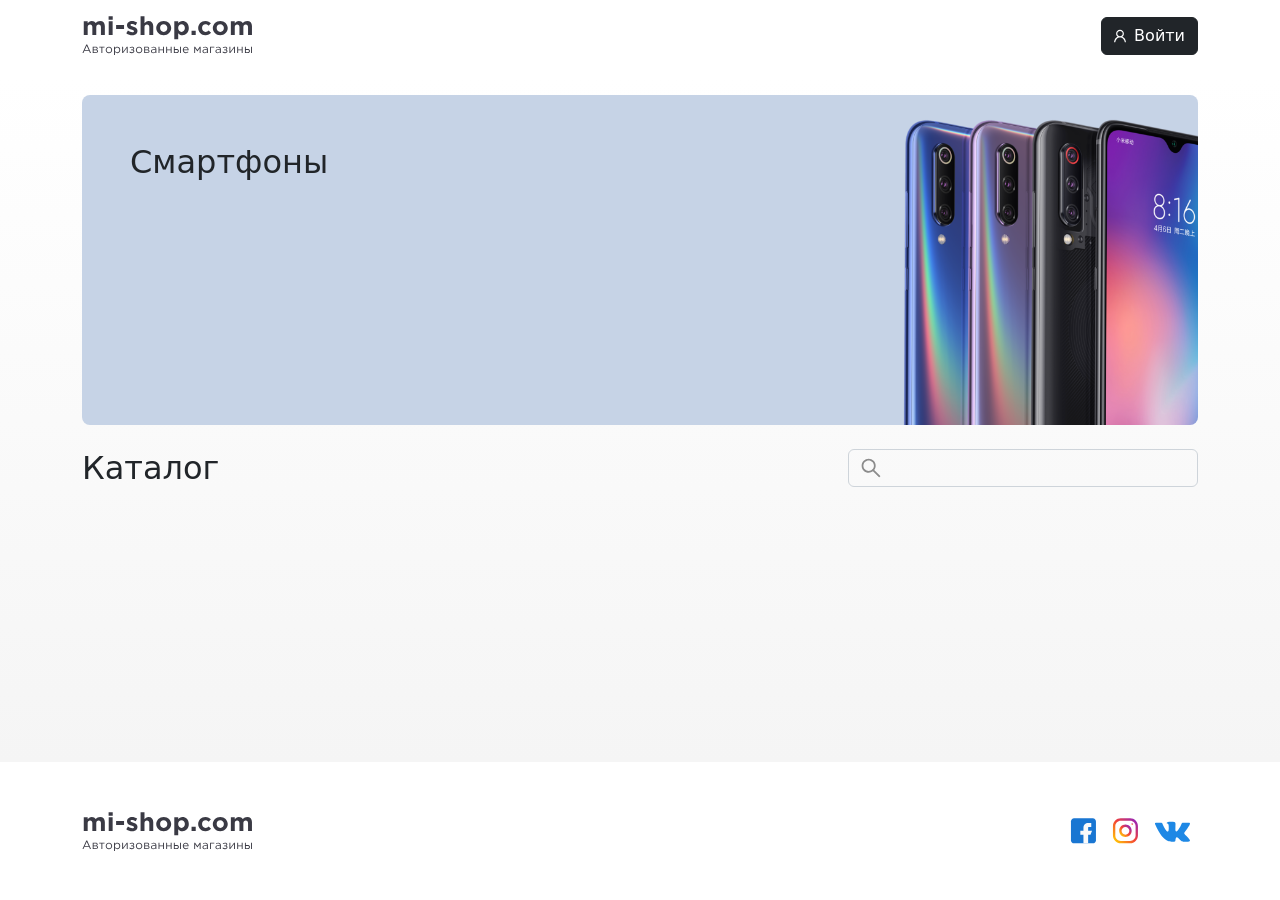
<file: index.html>
<!DOCTYPE html>
<html lang="en">

<head>
    <meta charset="UTF-8">
    <meta http-equiv="X-UA-Compatible" content="IE=edge">
    <meta name="viewport" content="width=device-width, initial-scale=1.0">
    <link rel="stylesheet" href="/css/bootstrap.min.css">
    <link rel="stylesheet" href="/css/reset-bootstrap.css">
    <link rel="stylesheet" href="/css/style.css">
    <script type="module" src="./js/main.js" defer></script>
    <title>Mi Shop</title>
</head>

<body>
    <div class="page-wrapper">
        <header class="pt-3 pb-3">
            <div class="container">
                <div class="row">
                    <div class="col d-flex align-items-center justify-content-start">
                        <a href="/">
                            <img src="/images/icon/mi-logo-text.svg" alt="logo">
                        </a>
                    </div>
                    <div class="col d-flex align-items-center justify-content-end">
                        <button type="button" class="btn btn-primary btn-dark ms-2" id="open-auth-btn">
                            <div class="d-flex align-items-center">
                                <img class="pe-2" src="/images/icon/user.svg" alt="login">
                                Войти
                            </div>
                        </button>

                        <button type="button" class="btn btn-outline-dark ms-2 d-none" id="open-cart-btn">
                            <div class="d-flex align-items-center">
                                <img class="pe-2" src="/images/icon/shopping-cart.svg" alt="login">
                                Корзина
                            </div>
                        </button>

                        <button type="button" class="btn btn-primary btn-dark ms-2 d-none" id="logout-btn">
                            <div class="d-flex align-items-center">
                                Выйти
                            </div>
                        </button>
                    </div>
                </div>
            </div>
        </header>

        <main>
            <section class="mt-4 mb-4">
                <div class="container">
                    <div class="row">
                        <div class="col">
                            <div class="banners">
                                <div class="banner-wrapper">
                                    <div class="banner rounded-3 p-3 p-sm-5 phone-banner">
                                        <h2>Смартфоны</h2>
                                    </div>
                                    <!-- <div class="banner rounded-3 p-3 p-sm-5 accessory-banner">
                                    <h2>Аксессуары</h2>
                                </div>
                                <div class="banner rounded-3 p-3 p-sm-5 smart-banner">
                                    <h2>Умные устройства</h2>
                                </div> -->
                                </div>
                            </div>
                        </div>
                    </div>
                </div>
            </section>

            <section class="pb-5">
                <div class="container">
                    <div class="row mb-4">
                        <div class="col col-12 col-md-6 d-flex align-items-center mb-3 mb-md-0">
                            <h2>Каталог</h2>
                        </div>
                        <div
                            class="col col-12 col-md-6 d-flex align-items-center justify-content-start justify-content-md-end">
                            <input class="catalog-search form-control form-control-md" type="text">
                        </div>
                    </div>

                    <div class="row" id="categories-container">
                        <!-- !  categoriesFunction -->
                    </div>
                </div>
            </section>
        </main>

        <footer class="pb-5 pt-5">
            <div class="container">
                <div class="row">
                    <div class="col d-flex align-items-center justify-content-start">
                        <a href="/">
                            <img src="/images/icon/mi-logo-text.svg" alt="logo">
                        </a>
                    </div>
                    <div class="col d-flex align-items-center justify-content-end">
                        <ul class="social-links d-flex align-items-center p-0 m-0">
                            <li class="d-flex align-items-center justify-content-center">
                                <a href="#" class="p-2">
                                    <img src="/images/social/fb.svg" alt="fb">
                                </a>
                            </li>
                            <li class="d-flex align-items-center justify-content-center">
                                <a href="#" class="p-2">
                                    <img src="/images/social/instagram.svg" alt="instagram">
                                </a>
                            </li>
                            <li class="d-flex align-items-center justify-content-center">
                                <a href="#" class="p-2">
                                    <img src="/images/social/vk.svg" alt="vk">
                                </a>
                            </li>
                        </ul>
                    </div>
                </div>
            </div>
        </footer>
    </div>

    <!-- For open -->
    <!-- class="modal fade show" style="display: block;" -->
    <!-- <div class="modal-backdrop fade show"></div> -->
    <!-- <body style="overflow: hidden; padding-right: 0px;"> -->
    <div class="modal fade" id="auth-modal">
        <div class="modal-dialog modal-dialog-centered modal-sm">
            <div class="modal-content">
                <div class="modal-header">
                    <h5 class="modal-title" id="exampleModalLabel">Вход</h5>
                    <button type="button" class="btn-close close-btn" data-bs-dismiss="modal" aria-label="Close"></button>
                </div>
                <div class="modal-body">
                    <form action="#">
                        <label for="login-control" class="col-form-label">Логин:</label>
                        <input class="form-control mb-3" type="text" id="login-control">
                        <label for="password-control" class="col-form-label">Пароль:</label>
                        <input class="form-control mb-3" type="text" id="password-control">
                    </form>
                </div>
                <div class="modal-footer">
                    <button type="button" class="btn btn-outline-dark close-btn" data-bs-dismiss="modal">Отмена</button>
                    <button type="button" class="btn btn-dark login-btn">Войти</button>
                </div>
            </div>
        </div>
    </div>

    <div class="modal fade" id="cart-modal">
        <div class="modal-dialog modal-lg">
            <div class="modal-content">
                <div class="modal-header">
                    <h5 class="modal-title" id="exampleModalLabel">Корзина</h5>
                    <button type="button" class="btn-close close-btn" data-bs-dismiss="modal" aria-label="Close"></button>
                </div>
                <div class="modal-body cart-modal-body">
                    <div class="container-fluid" id="cart-container">

                        <!-- ! cart func -->
                        

                    </div>
                </div>
                <div class="modal-footer">
                    <div class="badge bg-dark cart-totlal-price__wrapper">
                        <h4 id="cart-totlal-price">1200 ₽</h4>
                    </div>
                    <button type="button" class="btn btn-dark">Оформить заказ</button>
                    <button type="button" class="btn btn-outline-dark me-2 close-btn" data-bs-dismiss="modal">Отмена</button>
                </div>
            </div>
        </div>
    </div>
</body>

</html>
</file>
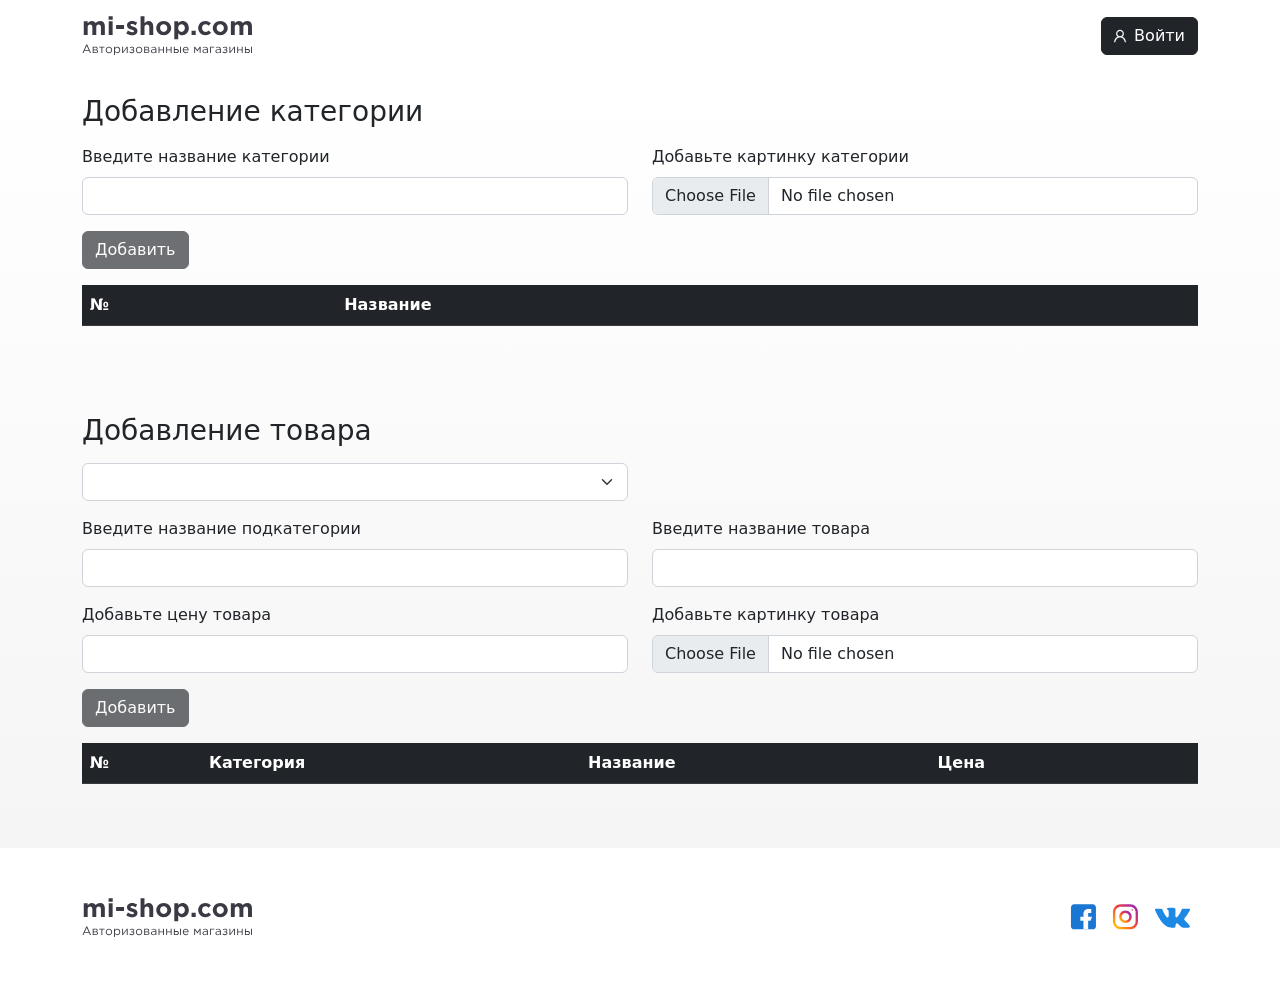
<file: admin.html>
<!DOCTYPE html>
<html lang="en">

<head>
    <meta charset="UTF-8">
    <meta http-equiv="X-UA-Compatible" content="IE=edge">
    <meta name="viewport" content="width=device-width, initial-scale=1.0">
    <link rel="stylesheet" href="/css/bootstrap.min.css">
    <link rel="stylesheet" href="/css/reset-bootstrap.css">
    <link rel="stylesheet" href="/css/style.css">
    <script type="module" src="./js/admin.js" defer></script>
    <title>Mi Shop Admin</title>
</head>

<body>
    <div class="page-wrapper">
        <header class="pt-3 pb-3">
            <div class="container">
                <div class="row">
                    <div class="col d-flex align-items-center justify-content-start">
                        <a href="/">
                            <img src="/images/icon/mi-logo-text.svg" alt="logo">
                        </a>
                    </div>
                    <div class="col d-flex align-items-center justify-content-end">
                        <button type="button" class="btn btn-primary btn-dark ms-2" id="open-auth-btn">
                            <div class="d-flex align-items-center">
                                <img class="pe-2" src="/images/icon/user.svg" alt="login">
                                Войти
                            </div>
                        </button>

                        <button type="button" class="btn btn-outline-dark ms-2 d-none" id="open-cart-btn">
                            <div class="d-flex align-items-center">
                                <img class="pe-2" src="/images/icon/shopping-cart.svg" alt="login">
                                Корзина
                            </div>
                        </button>

                        <button type="button" class="btn btn-primary btn-dark ms-2 d-none" id="logout-btn">
                            <div class="d-flex align-items-center">
                                Выйти
                            </div>
                        </button>
                    </div>
                </div>
            </div>
        </header>

        <main>
            <section class="pb-5 mt-4">
                <div class="container">
                    <div class="row mb-3">
                        <div class="col">
                            <h3>Добавление категории</h3>
                        </div>
                    </div>
                    <div class="row mb-3">
                        <div class="col col-12 col-md-6">
                            <div class="mb-3">
                                <label for="category-name" class="form-label">Введите название категории</label>
                                <input type="text" class="form-control" id="category-name">
                            </div>
                        </div>

                        <div class="col col-12 col-md-6">
                            <div class="mb-3">
                                <label for="category-image" class="form-label">Добавьте картинку категории</label>
                                <input class="form-control" type="file" id="category-image">
                            </div>
                        </div>

                        <div class="col col-12">
                            <button type="button" class="btn btn-dark" id="category-add-btn">Добавить</button>
                        </div>
                    </div>

                    <div class="row">
                        <div class="col table-responsive-sm">
                            <table class="table table-dark table-striped" id="category-table">
                                <caption style="display: none;" class="text-center">Нет данных</caption>
                                <thead>
                                    <tr>
                                        <th scope="col">№</th>
                                        <th scope="col">Название</th>
                                        <th scope="col"></th>
                                    </tr>
                                </thead>
                                <tbody id="category-container">
                                    
                                </tbody>
                            </table>
                        </div>
                    </div>
                </div>
            </section>

            <section class="pb-5 mt-4">
                <div class="container">
                    <div class="row mb-3">
                        <div class="col">
                            <h3>Добавление товара</h3>
                        </div>
                    </div>
                    
                    <div class="row mb-3">
                        <div class="col col-12 col-md-6">
                            <select class="form-select" id="product-category">
                                <!-- ! add_category.render -->
                            </select>
                        </div>
                    </div>

                    <div class="row mb-3">
                        <div class="col col-12 col-md-6">
                            <div class="mb-3">
                                <label for="category-name" class="form-label">Введите название подкатегории</label>
                                <input type="text" class="form-control" id="product-title">
                            </div>
                        </div>

                        <div class="col col-12 col-md-6">
                            <div class="mb-3">
                                <label for="category-name" class="form-label">Введите название товара</label>
                                <input type="text" class="form-control" id="product-name">
                            </div>
                        </div>

                        <div class="col col-12 col-md-6">
                            <div class="mb-3">
                                <label for="category-sysname" class="form-label">Добавьте цену товара</label>
                                <input type="number" class="form-control" id="product-price">
                            </div>
                        </div>

                        <div class="col col-12 col-md-6">
                            <div class="mb-3">
                                <label for="category-image" class="form-label">Добавьте картинку товара</label>
                                <input class="form-control" type="file" id="product-image">
                            </div>
                        </div>

                        <div class="col col-12">
                            <button type="button" class="btn btn-dark" id="product-add">Добавить</button>
                        </div>
                    </div>

                    <div class="row">
                        <div class="col">
                            <table class="table table-dark table-striped">
                                <caption style="display: none;" class="text-center">Нет данных</caption>
                                <thead>
                                    <tr>
                                        <th scope="col">№</th>
                                        <th scope="col">Категория</th>
                                        <th scope="col">Название</th>
                                        <th scope="col">Цена</th>
                                        <th></th>
                                    </tr>
                                </thead>
                                <tbody  id="goods-table">
                                    <!-- ! add_product.render() -->
                                </tbody>
                            </table>
                        </div>
                    </div>
                </div>
            </section>
        </main>

        <footer class="pb-5 pt-5">
            <div class="container">
                <div class="row">
                    <div class="col d-flex align-items-center justify-content-start">
                        <a href="/">
                            <img src="/images/icon/mi-logo-text.svg" alt="logo">
                        </a>
                    </div>
                    <div class="col d-flex align-items-center justify-content-end">
                        <ul class="social-links d-flex align-items-center p-0 m-0">
                            <li class="d-flex align-items-center justify-content-center">
                                <a href="#" class="p-2">
                                    <img src="/images/social/fb.svg" alt="fb">
                                </a>
                            </li>
                            <li class="d-flex align-items-center justify-content-center">
                                <a href="#" class="p-2">
                                    <img src="/images/social/instagram.svg" alt="instagram">
                                </a>
                            </li>
                            <li class="d-flex align-items-center justify-content-center">
                                <a href="#" class="p-2">
                                    <img src="/images/social/vk.svg" alt="vk">
                                </a>
                            </li>
                        </ul>
                    </div>
                </div>
            </div>
        </footer>
    </div>
</body>

</html>
</file>
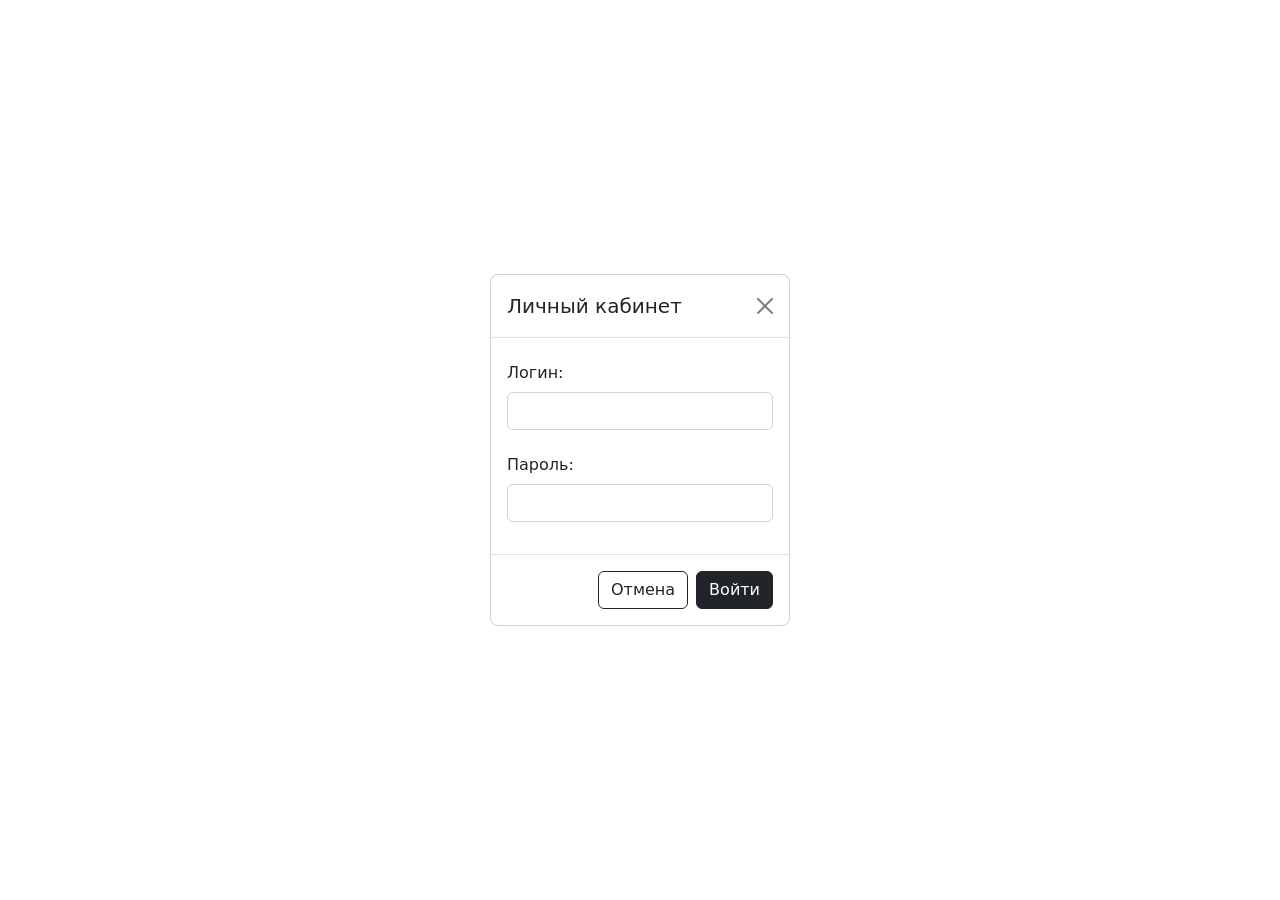
<file: auth.html>
<!DOCTYPE html>
<html lang="en">
<head>
    <meta charset="UTF-8">
    <meta http-equiv="X-UA-Compatible" content="IE=edge">
    <meta name="viewport" content="width=device-width, initial-scale=1.0">
    <link rel="stylesheet" href="/css/bootstrap.min.css">
    <link rel="stylesheet" href="/css/reset-bootstrap.css">
    <link rel="stylesheet" href="/css/style.css">
    <title>Mi Shop Auth</title>
</head>
<body>
    <div class="modal fade show" id="auth-modal" style="display: block;">
        <div class="modal-dialog modal-dialog-centered modal-sm">
            <div class="modal-content">
                <div class="modal-header">
                    <h5 class="modal-title" id="exampleModalLabel">Личный кабинет</h5>
                    <button type="button" class="btn-close" data-bs-dismiss="modal" aria-label="Close"></button>
                </div>
                <div class="modal-body">
                    <form action="#">
                        <label for="login-control" class="col-form-label">Логин:</label>
                        <input class="form-control mb-3" type="text" id="login-control">
                        <label for="password-control" class="col-form-label">Пароль:</label>
                        <input class="form-control mb-3" type="text" id="password-control">
                    </form>
                </div>
                <div class="modal-footer">
                    <button type="button" class="btn btn-outline-dark" data-bs-dismiss="modal">Отмена</button>
                    <button type="button" class="btn btn-dark">Войти</button>
                </div>
            </div>
        </div>
    </div>
</body>
</html>
</file>
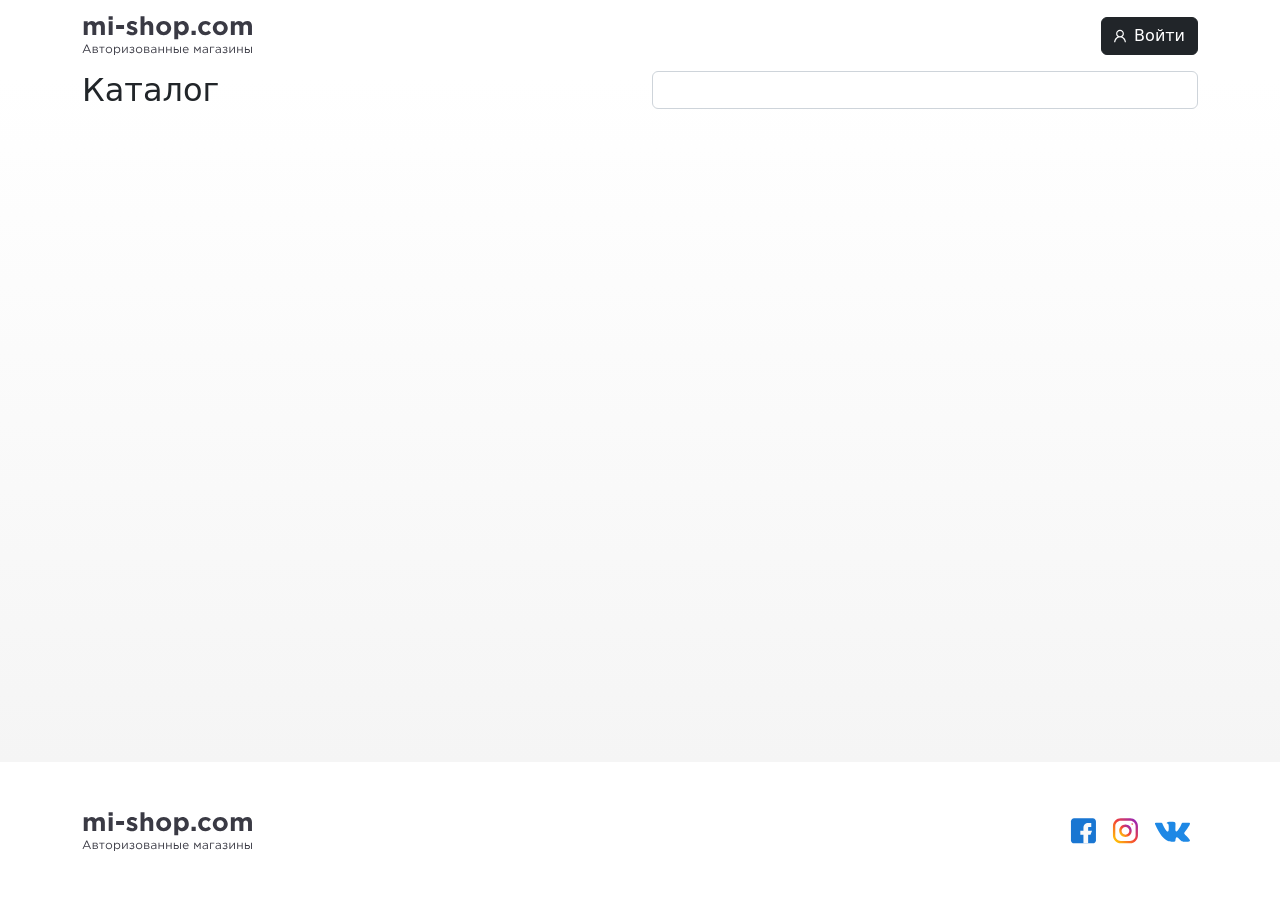
<file: catalog.html>
<!DOCTYPE html>
<html lang="en">

<head>
    <meta charset="UTF-8">
    <meta http-equiv="X-UA-Compatible" content="IE=edge">
    <meta name="viewport" content="width=device-width, initial-scale=1.0">
    <link rel="stylesheet" href="/css/bootstrap.min.css">
    <link rel="stylesheet" href="/css/reset-bootstrap.css">
    <link rel="stylesheet" href="/css/style.css">
    <script type="module" src="./js/catalog.js" defer></script>
    <title>Mi Shop</title>
</head>

<body>
    <div class="page-wrapper">
        <header class="pt-3 pb-3">
            <div class="container">
                <div class="row">
                    <div class="col d-flex align-items-center justify-content-start">
                        <a href="/">
                            <img src="/images/icon/mi-logo-text.svg" alt="logo">
                        </a>
                    </div>
                    <div class="col d-flex align-items-center justify-content-end">
                        <button type="button" class="btn btn-primary btn-dark ms-2" id="open-auth-btn">
                            <div class="d-flex align-items-center">
                                <img class="pe-2" src="/images/icon/user.svg" alt="login">
                                Войти
                            </div>
                        </button>

                        <button type="button" class="btn btn-outline-dark ms-2 d-none" id="open-cart-btn">
                            <div class="d-flex align-items-center">
                                <img class="pe-2" src="/images/icon/shopping-cart.svg" alt="login">
                                Корзина
                            </div>
                        </button>

                        <button type="button" class="btn btn-primary btn-dark ms-2 d-none" id="logout-btn">
                            <div class="d-flex align-items-center">
                                Выйти
                            </div>
                        </button>
                    </div>
                </div>
            </div>
        </header>

        <main>
            <section class="pb-5">
                <div class="container">
                    <div class="row mb-4">
                        <div class="col col-12 col-md-6 d-flex align-items-center mb-3 mb-md-0">
                            <h2>Каталог</h2>
                        </div>
                        <div
                            class="col col-12 col-md-6 d-flex align-items-center justify-content-start justify-content-md-end">
                            <input class="product-search form-control form-control-md" type="text">
                        </div>
                    </div>

                    <div class="row" id="products-container">
                        <!-- ! products.js -->
                    </div>
                </div>
            </section>
        </main>

        <footer class="pb-5 pt-5">
            <div class="container">
                <div class="row">
                    <div class="col d-flex align-items-center justify-content-start">
                        <a href="/">
                            <img src="/images/icon/mi-logo-text.svg" alt="logo">
                        </a>
                    </div>
                    <div class="col d-flex align-items-center justify-content-end">
                        <ul class="social-links d-flex align-items-center p-0 m-0">
                            <li class="d-flex align-items-center justify-content-center">
                                <a href="#" class="p-2">
                                    <img src="/images/social/fb.svg" alt="fb">
                                </a>
                            </li>
                            <li class="d-flex align-items-center justify-content-center">
                                <a href="#" class="p-2">
                                    <img src="/images/social/instagram.svg" alt="instagram">
                                </a>
                            </li>
                            <li class="d-flex align-items-center justify-content-center">
                                <a href="#" class="p-2">
                                    <img src="/images/social/vk.svg" alt="vk">
                                </a>
                            </li>
                        </ul>
                    </div>
                </div>
            </div>
        </footer>
    </div>

    <!-- For open -->
    <!-- class="modal fade show" style="display: block;" -->
    <!-- <div class="modal-backdrop fade show"></div> -->
    <!-- <body style="overflow: hidden; padding-right: 0px;"> -->
    <div class="modal fade" id="auth-modal">
        <div class="modal-dialog modal-dialog-centered modal-sm">
            <div class="modal-content">
                <div class="modal-header">
                    <h5 class="modal-title" id="exampleModalLabel">Вход</h5>
                    <button type="button" class="btn-close close-btn" data-bs-dismiss="modal" aria-label="Close"></button>
                </div>
                <div class="modal-body">
                    <form action="#">
                        <label for="login-control" class="col-form-label">Логин:</label>
                        <input class="form-control mb-3" type="text" id="login-control">
                        <label for="password-control" class="col-form-label">Пароль:</label>
                        <input class="form-control mb-3" type="text" id="password-control">
                    </form>
                </div>
                <div class="modal-footer">
                    <button type="button" class="btn btn-outline-dark close-btn" data-bs-dismiss="modal">Отмена</button>
                    <button type="button" class="btn btn-dark login-btn">Войти</button>
                </div>
            </div>
        </div>
    </div>

    <div class="modal fade" id="cart-modal">
        <div class="modal-dialog modal-lg">
            <div class="modal-content">
                <div class="modal-header">
                    <h5 class="modal-title" id="exampleModalLabel">Корзина</h5>
                    <button type="button" class="btn-close close-btn" data-bs-dismiss="modal" aria-label="Close"></button>
                </div>
                <div class="modal-body cart-modal-body">
                    <div class="container-fluid" id="cart-container">

                        
                    </div>
                </div>
                <div class="modal-footer">
                    <div class="badge bg-dark cart-totlal-price__wrapper">
                        <h4 id="cart-totlal-price">1200 ₽</h4>
                    </div>
                    <button type="button" class="btn btn-dark">Оформить заказ</button>
                    <button type="button" class="btn btn-outline-dark me-2 close-btn" data-bs-dismiss="modal">Отмена</button>
                </div>
            </div>
        </div>
    </div>
</body>

</html>
</file>
<file: css/style.css>
* {
    margin: 0;
    padding: 0;
}

html,
body {
    height: 100%;
}

.page-wrapper {
    display: flex;
    flex-direction: column;
    height: 100%;
}

main {
    flex: 1 0 auto;
}

footer {
    flex: 0 0 auto;
}

main {
    background: linear-gradient(180deg, rgba(245, 245, 245, 0) 1.04%, #f5f5f5 100%);
}

.banner {
    min-height: 330px;
}

.banner * {
    padding-right: 50%;
}

.phone-banner {
    background: #c6d3e6 url(../images/promo/phone.png) no-repeat top 0px right -190px / 630px;
}

.accessory-banner {
    background: #e6c6d1 url(../images/promo/accessory.png) no-repeat top 60px right 0px / 300px;
}

.smart-banner {
    background: #e2c6e6 url(../images/promo/smart.png) no-repeat top 19px right 0px / 300px;
}

.catalog-search {
    max-width: 350px;
    background: url(../images/icon/search.svg) no-repeat center left 10px / 24px;
    padding-left: 40px;
}

.card {
    box-shadow: 0 4px 12px rgb(0 0 0 / 5%);
    transition: box-shadow .2s;
}

.card-link {
    text-decoration: none;
    color: #000;
    transition: color .2s;
}

.card-link:hover {
    color: rgb(80, 77, 77);
}

.card-link:hover .card {
    box-shadow: 0 4px 12px rgb(0 0 0 / 15%);
}

.card-img-top {
    height: 250px;
}

.social-links {
    list-style: none;
}

.social-links a {
    text-decoration: none;
}

.modal-content {
    max-height: 95vh;
}

/* CART */

.cart-totlal-price__wrapper {
    height: 38px;
}

.cart-item-controls {
    width: 31px;
}

.cart-item-count {
    display: flex;
    align-items: center;
    justify-content: center;
    font-size: 18px;
}

.cart-modal-body {
    max-height: 400px;
    overflow-y: auto;
}

@media (max-width: 991px) {
    .banner {
        min-height: 250px;
    }

    .phone-banner {
        background-position: no-repeat top 0px right -100px;
        background-size: 450px;
    }

    .accessory-banner {
        background-position: no-repeat top 30px right 0px;
        background-size: 240px;
    }

    .smart-banner {
        background-position: no-repeat top 10px right 0px;
        background-size: 250px;
    }
}

@media (max-width: 768px) {
    .banner {
        min-height: 200px;
    }

    .phone-banner {
        background-position: no-repeat top 0px right -70px;
        background-size: 350px;
    }

    .accessory-banner {
        background-position: no-repeat top 20px right 0px;
        background-size: 200px;
    }

    .smart-banner {
        background-position: no-repeat top 10px right 0px;
        background-size: 250px;
    }
}

@media (max-width: 575px) {
    .banner {
        min-height: 100px;
    }

    .banner * {
        padding-right: 0;
    }

    .phone-banner {
        background-image: none;
    }

    .accessory-banner {
        background-image: none;
    }

    .smart-banner {
        background-image: none;
    }

    .catalog-search {
        max-width: 100%;
    }
}
</file>
